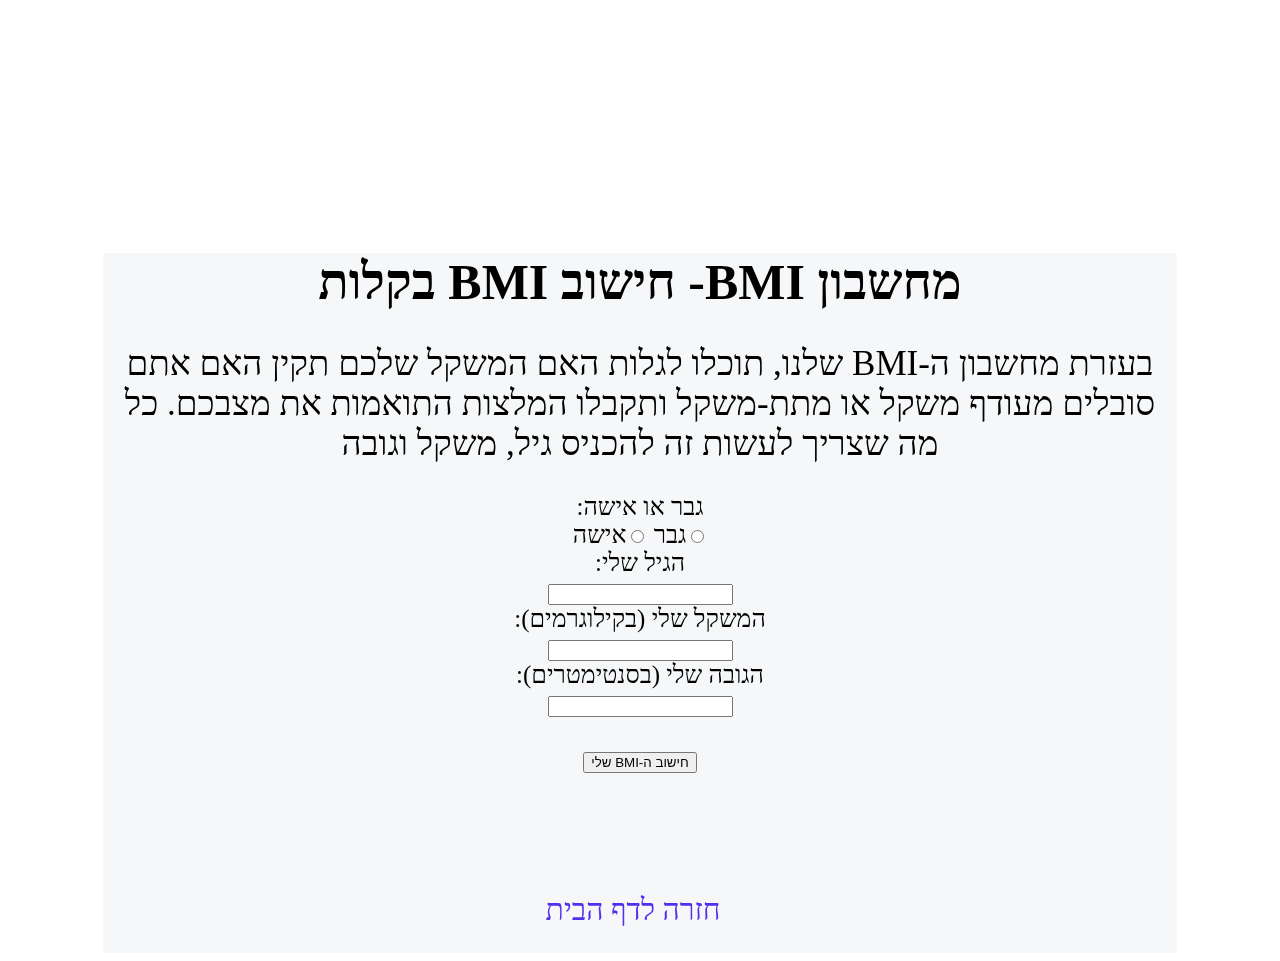
<file: BMI.html>
<!DOCTYPE html> 
<html lang="en"> 
<head>
    <meta charset="UTF-8"> 
    <meta name="viewport" content="width=device-width, initial-scale=1.0"> 
    <title>חישוב BMI</title> 
    <link rel="stylesheet" href="./BMI.css"> 
</head>
<body dir="rtl">
    <div class="bmi">
        <h1>מחשבון BMI- חישוב BMI בקלות</h1>
        <h2>
            בעזרת מחשבון ה-BMI שלנו, תוכלו לגלות האם המשקל שלכם תקין
            האם אתם סובלים מעודף משקל או מתת-משקל ותקבלו המלצות התואמות את מצבכם. 
            כל מה שצריך לעשות זה להכניס  גיל, משקל וגובה
        </h2>
        <div class="machshevon-BMI">
            <div>
                <label for="gender">גבר או אישה:</label>
                <br>
                <input type="radio" name="gender" value="male">גבר
                <input type="radio" name="gender" value="female">אישה
            </div>
            
            <div>
                <label for="age">הגיל שלי:</label>
                <br>
                <input type="text" id="age">
            </div>

            <div>
                <label for="weight">המשקל שלי (בקילוגרמים):</label>
                <br>
                <input type="text" id="weight">
            </div>

            <div>
                <label for="height">הגובה שלי (בסנטימטרים):</label>
                <br>
                <input type="text" id="height">
            </div>
            <br>
            <button onclick="calculateBMI()">חישוב ה-BMI שלי</button>
            <br>
            <div id="result"></div>
        </div>
        <div class="chazara">
            <a target="_blank" href="file:///C:/Users/%D7%A9%D7%99%D7%A8%D7%94/Desktop/26/%D7%94%D7%90%D7%AA%D7%A8%20%D7%A9%D7%9C%D7%99%20%D7%9B%D7%9C%D7%9C%D7%99%D7%AA/index.html"> 
                חזרה לדף הבית
            </a>
        </div>
    </div>
    <script src="BMI.js"></script>
</body>
</html>
</file>
<file: BMI.css>
body::before 
{
    content: ''; 
    background-image: url('https://www.medonline.co.il/photos/c60f3_diet.jpg');
    background-size: cover; 
    background-repeat: no-repeat; 
    background-position: center; 
    background-clip: content-box; 
    position: fixed;
    top: 0;
    right: 0;
    left: 0; 
    width: 100%; 
    height: 100%; 
    z-index: -1; 
    opacity: 0.7; 
}
.bmi
{
    width:85%;
    height: 700px;
    background-color: rgb(241, 244, 245, 0.7);
    margin-right: 7.5%;
    margin-top: 20%;
}
.bmi h1
{
    font-size: 50px;
    text-align: center;
}
.bmi h2
{
    font-size: 35px;
    text-align: center;
    font-weight: normal;
}
.machshevon-BMI
{
    width: 65%;
    height: 400px;
    margin-right: 17.5%;
    text-align: center;
    font-size: 25px;
    text-align: center;
    font-weight: normal;
}
.bmi .chazara a
{
    text-decoration: none; /* הסרת הקשר התחתון של הקישור (לקישורים) */
    color: rgb(82, 47, 237); /* צבע הטקסט של הקישור (לקישורים) */
    font-size: 30px;
    margin-right: 42.5%;
}
</file>
